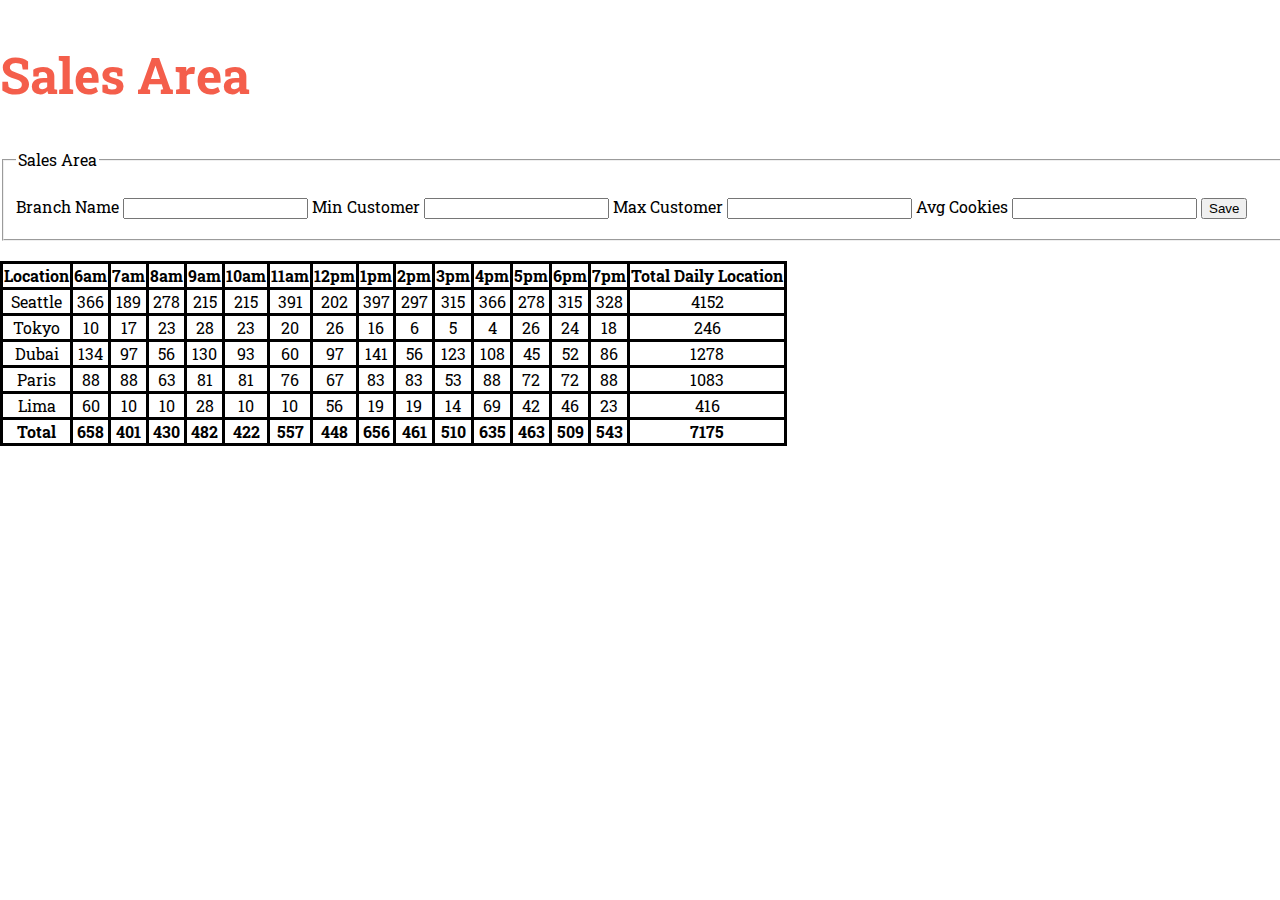
<file: sales.html>
<!DOCTYPE html>
<html lang="en">
<head>
    <title>Document</title>
    <link rel="stylesheet" href="./css/reset.css">
</head>
<body>
<header>
    <section>
<h2>Sales Area </h2>
<fieldset>
    <legend> Sales Area </legend>
<form id="salesform">
        <label  for="branchName">Branch Name</label>
        <input id="branchName" type="text">
        <label for="minCustomer">Min Customer</label>
        <input id = "minCustomer" min="0" type="number">
        <label for="maxCustomer">Max Customer</label>
        <input id="maxCustomer" type="number">
        <label for="avgCookies">Avg Cookies</label>
        <input id="avgCookies" step="0.1" type="number">

        <button type="submit">Save</button>
</form>
</section>
</fieldset>
</header>
<main>
    
 
</main>
<footer>
    <section>
        <div id="cookiesSalmon"></div>
        <table id="tablecookies"></table>
    </section>
</footer>  
<script src="./js/apps.js"></script>
</body>
</html>
</file>
